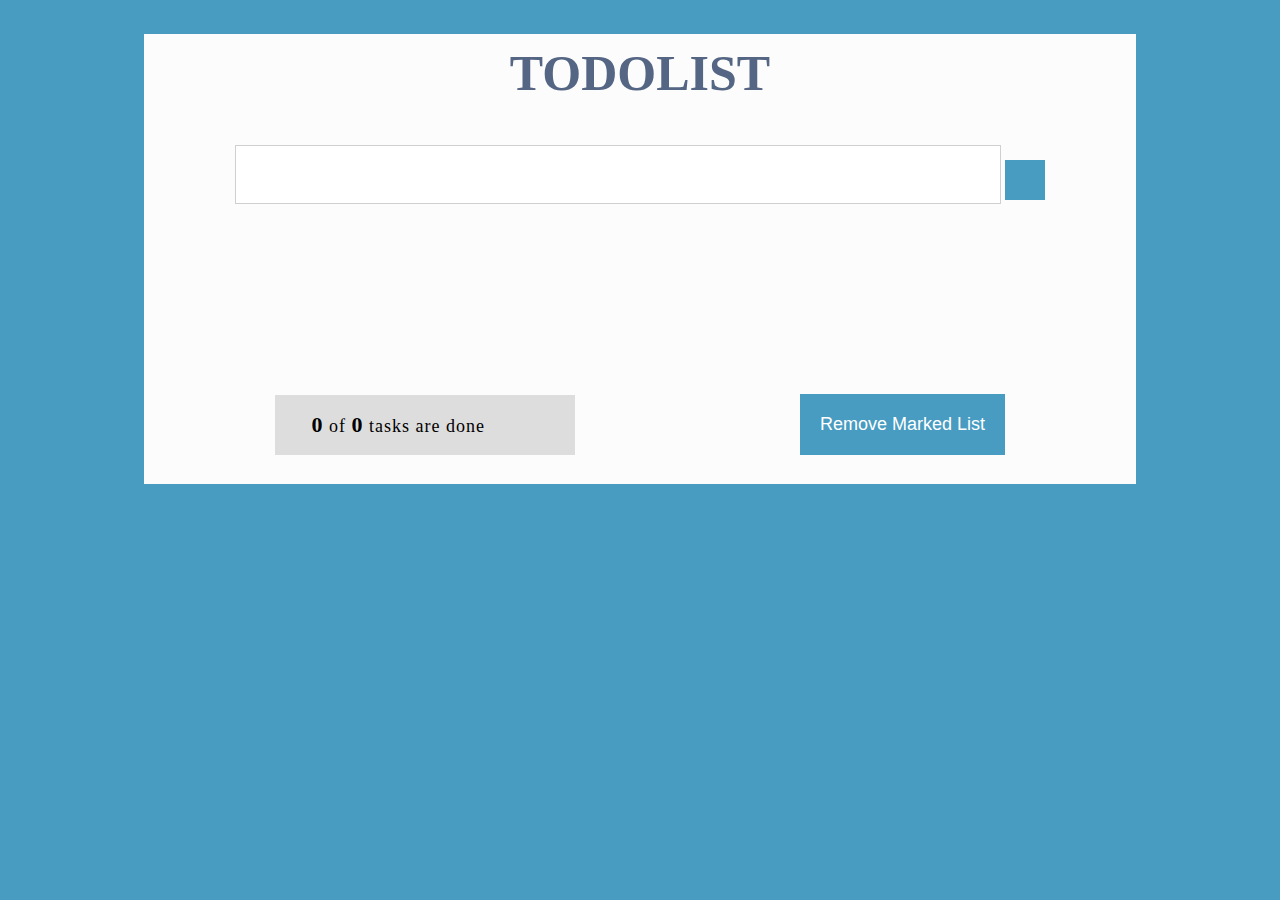
<file: index.html>
<!DOCTYPE html>
<html lang="en">
  <head>
    <meta charset="UTF-8" />
    <meta name="viewport" content="width=device-width, initial-scale=1.0" />
    <title>To-Do's</title>
    <link rel="stylesheet" href="./css/style.css" />
    <link
      rel="stylesheet"
      href="https://cdnjs.cloudflare.com/ajax/libs/font-awesome/6.4.2/css/all.min.css"
      integrity="sha512-z3gLpd7yknf1YoNbCzqRKc4qyor8gaKU1qmn+CShxbuBusANI9QpRohGBreCFkKxLhei6S9CQXFEbbKuqLg0DA=="
      crossorigin="anonymous"
      referrerpolicy="no-referrer"
    />
    <script src="https://code.jquery.com/jquery-3.6.4.min.js"></script>
  </head>

  <body>
    <div class="container">
      <div class="header">
        <h1>TODOLIST</h1>
      </div>
      <div class="input_area">
        <input class="text_area" id="InputText" type="text" />
        <button type="submit" id="submit" onclick="addList()">
          <i class="fa-solid fa-plus"></i>
        </button>
      </div>
      <div class="listarea" id="listArea">
        <!-- Your list items will be added here -->
      </div>
      <div class="status_area">
        <!-- <input
          type="range"
          min="0"
          max="100"
          value="0"
          class="slider"
          id="myRange"
        /> -->
        <div class="range-slider">
          <div class="bar"></div>
          <div class="handle"></div>

          <div data-bind="progressBar: { value : percentage }"></div>
        </div>
        <p class="range_data">
          <span id="completedTask">0</span> of
          <span id="totalTask">0</span> tasks are done
        </p>
        <button onclick="removeChecked()">
          Remove Marked List <i class="fa-solid fa-xmark"></i>
        </button>
      </div>
    </div>
    <script>
      let completedTask = 0;
      let totalNumberTask = 0;
      var rangeBarValue = 0;
      document
        .getElementById("InputText")
        .addEventListener("keyup", function (event) {
          if (event.key === "Enter") {
            addList();
          }
        });
      function addList() {
        totalNumberTask++;
        document.getElementById("totalTask").innerHTML = totalNumberTask;
        var inputValue = document.getElementById("InputText").value;
        if (inputValue.trim() === "") {
          alert("Please enter a valid input.");
          return;
        }
        var all_list = document.getElementById("listArea");
        all_list.innerHTML += getNewItemHtml(inputValue);
        resetInput();
        updateRangeBar();
      }
      function getNewItemHtml(inputValue) {
        return `
        <li class="list_item" id = "listItem">
          <div class="Before_listItem" onclick="updateRangeBar()">
            <div class="checkbox-wrapper-30">
              <span class="checkbox" onclick="checkedList()">
                <input class="checkbox1" type="checkbox" />
                <svg>
                  <use xlink:href="#checkbox-30" class="checkbox"></use>
                </svg>
              </span>
              <svg xmlns="http://www.w3.org/2000/svg" style="display:none">
                <symbol id="checkbox-30" viewBox="0 0 22 22">
                  <path fill="none" stroke="currentColor"
                    d="M5.5,11.3L9,14.8L20.2,3.3l0,0c-0.5-1-1.5-1.8-2.7-1.8h-13c-1.7,0-3,1.3-3,3v13c0,1.7,1.3,3,3,3h13 c1.7,0,3-1.3,3-3v-13c0-0.4-0.1-0.8-0.3-1.2" />
                </symbol>
              </svg>
              <span id = "spanList">${inputValue}</span>
            </div>
          </div>
          <div class="list_icons">
          <i onclick="edit(event)" class="icon fa-solid fa-pen-to-square"></i>
          <i onclick="close(event)" class="icon fa-solid fa-xmark"></i>
          </div>
        </li>
      `;
      }
      function resetInput() {
        document.getElementById("InputText").value = "";
      }
      function removeChecked() {
        const listItems = document.querySelectorAll(".list_item");
        let confirmed = window.confirm(
          "Are you sure you want to remove checked items?"
        );
        if (confirmed) {
          listItems.forEach((item) => {
            const checkbox = item.querySelector('input[type="checkbox"]');
            if (checkbox.checked) {
              item.remove();
              totalNumberTask = Math.max(totalNumberTask - 1, 0);
              if (checkbox.checked) {
                completedTask = Math.max(completedTask - 1, 0);
              }
            }
          });
        }
        document.getElementById("totalTask").innerHTML = totalNumberTask;
        document.getElementById("completedTask").innerHTML = completedTask;
        getCheckedCount();
        updateRangeBar();
      }
      function checkedList() {
        const listItems = document.querySelectorAll("#listItem");
        let completedTask = 0;
        let totalNumberTask = 0;
        listItems.forEach((item) => {
          const checkbox = item.querySelector('input[type="checkbox"]');
          if (checkbox.checked) {
            completedTask++;
          }
          totalNumberTask++;
        });
        document.getElementById("completedTask").innerHTML = completedTask;
        document.getElementById("totalTask").innerHTML = totalNumberTask;
        updateRangeBar();
      }
      function edit(event) {
        const listItem = event.target.closest(".list_item");
        const newText = prompt("Edit the task:", spanList.innerText);
        if (newText !== null) {
          spanList.innerText = newText.trim();
        }
      }
      function close(event) {
        const listItem = event.target.closest(".list_item");
        if (listItem) {
          const checkbox = listItem.querySelector(".checkbox1");
          if (checkbox && checkbox.checked) {
            completedTask = completedTask - 1;
          }
          listItem.remove();
          totalNumberTask--;
          document.getElementById("totalTask").innerHTML = totalNumberTask;
          document.getElementById("completedTask").innerHTML =
            getCheckedCount();
          updateRangeBar();
        }
      }
      document.addEventListener("click", function (event) {
        if (event.target.classList.contains("fa-xmark")) {
          close(event);
        }
      });
      function getCheckedCount() {
        let checkedCount = 0;
        document
          .querySelectorAll(".checkbox1")
          .forEach((c) => (c.checked ? checkedCount++ : 0));
        return checkedCount;
      }
      
      function updateRangeBar() {
        const listItems = document.querySelectorAll(".list_item");
        let totalNumberTask = listItems.length;
        let completedTask = getCheckedCount();
        const rangeSlider = document.querySelector(".range-slider");
        const bar = rangeSlider.querySelector(".bar");
        const handle = rangeSlider.querySelector(".handle");

        const percentage = totalNumberTask
          ? (completedTask / totalNumberTask) * 100
          : 0;
        bar.style.width = percentage + "%";
        handle.style.left = percentage + "%";
        document.getElementById("completedTask").innerHTML = completedTask;
        document.getElementById("totalTask").innerHTML = totalNumberTask;
      }
    </script>
  </body>
</html>
</file>
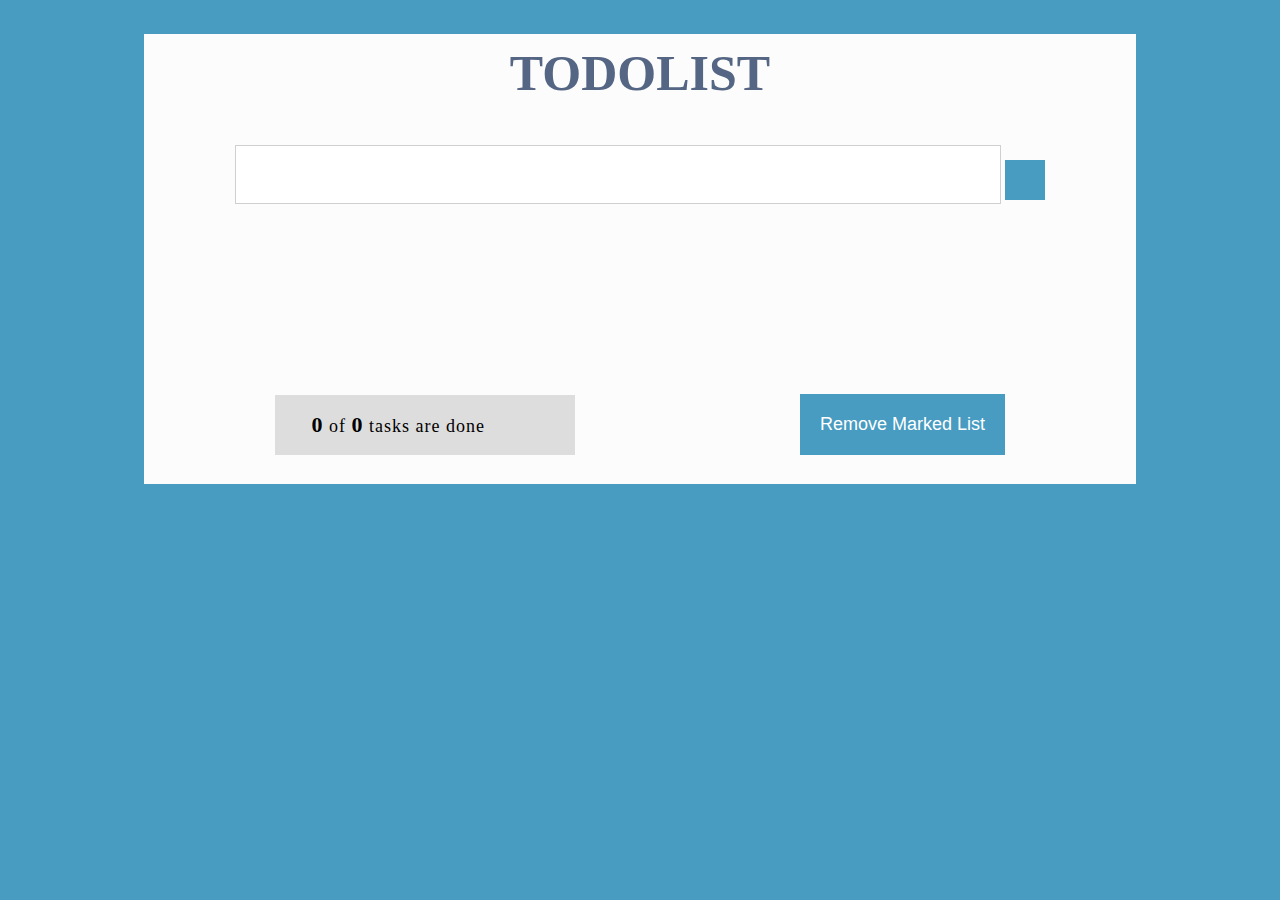
<file: demo.html>
<!DOCTYPE html>
<html lang="en">
  <head>
    <meta charset="UTF-8" />
    <meta name="viewport" content="width=device-width, initial-scale=1.0" />
    <title>To-Do's</title>
    <link rel="stylesheet" href="./css/style.css" />
    <link
      rel="stylesheet"
      href="https://cdnjs.cloudflare.com/ajax/libs/font-awesome/6.4.2/css/all.min.css"
      integrity="sha512-z3gLpd7yknf1YoNbCzqRKc4qyor8gaKU1qmn+CShxbuBusANI9QpRohGBreCFkKxLhei6S9CQXFEbbKuqLg0DA=="
      crossorigin="anonymous"
      referrerpolicy="no-referrer"
    />
    <script src="https://code.jquery.com/jquery-3.6.4.min.js"></script>
  </head>

  <body>
    <div class="container">
      <div class="header">
        <h1>TODOLIST</h1>
      </div>
      <div class="input_area">
        <input class="text_area" id="InputText" type="text" />
        <button type="submit" id="submit" onclick="addList()">
          <i class="fa-solid fa-plus"></i>
        </button>
      </div>
      <div class="listarea" id="listArea">
        <!-- Your list items will be added here -->
      </div>
      <div class="status_area">
        <!-- <input
          type="range"
          min="0"
          max="100"
          value="0"
          class="slider"
          id="myRange"
        /> -->
        <div class="range-slider">
          <div class="bar"></div>
          <div class="handle"></div>

          <div data-bind="progressBar: { value : percentage }"></div>
        </div>
        <p class="range_data">
          <span id="completedTask">0</span> of
          <span id="totalTask">0</span> tasks are done
        </p>
        <button onclick="removeChecked()">
          Remove Marked List <i class="fa-solid fa-xmark"></i>
        </button>
      </div>
    </div>
    <script>
      let completedTask = 0;
      let totalNumberTask = 0;
      var rangeBarValue = 0;
      document
        .getElementById("InputText")
        .addEventListener("keyup", function (event) {
          if (event.key === "Enter") {
            addList();
          }
        });
      function addList() {
        totalNumberTask++;
        document.getElementById("totalTask").innerHTML = totalNumberTask;
        var inputValue = document.getElementById("InputText").value;
        if (inputValue.trim() === "") {
          alert("Please enter a valid input.");
          return;
        }
        var all_list = document.getElementById("listArea");
        all_list.innerHTML += getNewItemHtml(inputValue);
        resetInput();
        updateRangeBar();
      }
      function getNewItemHtml(inputValue) {
        return `
        <li class="list_item" id = "listItem">
          <div class="Before_listItem" onclick="updateRangeBar()">
            <div class="checkbox-wrapper-30">
              <span class="checkbox" onclick="checkedList()">
                <input class="checkbox1" type="checkbox" />
                <svg>
                  <use xlink:href="#checkbox-30" class="checkbox"></use>
                </svg>
              </span>
              <svg xmlns="http://www.w3.org/2000/svg" style="display:none">
                <symbol id="checkbox-30" viewBox="0 0 22 22">
                  <path fill="none" stroke="currentColor"
                    d="M5.5,11.3L9,14.8L20.2,3.3l0,0c-0.5-1-1.5-1.8-2.7-1.8h-13c-1.7,0-3,1.3-3,3v13c0,1.7,1.3,3,3,3h13 c1.7,0,3-1.3,3-3v-13c0-0.4-0.1-0.8-0.3-1.2" />
                </symbol>
              </svg>
              <span id = "spanList">${inputValue}</span>
            </div>
          </div>
          <div class="list_icons">
          <i onclick="edit(event)" class="icon fa-solid fa-pen-to-square"></i>
          <i onclick="close(event)" class="icon fa-solid fa-xmark"></i>
          </div>
        </li>
      `;
      }
      function resetInput() {
        document.getElementById("InputText").value = "";
      }
      function removeChecked() {
        const listItems = document.querySelectorAll(".list_item");
        let confirmed = window.confirm(
          "Are you sure you want to remove checked items?"
        );
        if (confirmed) {
          listItems.forEach((item) => {
            const checkbox = item.querySelector('input[type="checkbox"]');
            if (checkbox.checked) {
              item.remove();
              totalNumberTask = Math.max(totalNumberTask - 1, 0);
              if (checkbox.checked) {
                completedTask = Math.max(completedTask - 1, 0);
              }
            }
          });
        }
        document.getElementById("totalTask").innerHTML = totalNumberTask;
        document.getElementById("completedTask").innerHTML = completedTask;
        getCheckedCount();
        updateRangeBar();
      }
      function checkedList() {
        const listItems = document.querySelectorAll("#listItem");
        let completedTask = 0;
        let totalNumberTask = 0;
        listItems.forEach((item) => {
          const checkbox = item.querySelector('input[type="checkbox"]');
          if (checkbox.checked) {
            completedTask++;
          }
          totalNumberTask++;
        });
        document.getElementById("completedTask").innerHTML = completedTask;
        document.getElementById("totalTask").innerHTML = totalNumberTask;
        updateRangeBar();
      }
      function edit(event) {
        const listItem = event.target.closest(".list_item");
        const newText = prompt("Edit the task:", spanList.innerText);
        if (newText !== null) {
          spanList.innerText = newText.trim();
        }
      }
      function close(event) {
        const listItem = event.target.closest(".list_item");
        if (listItem) {
          const checkbox = listItem.querySelector(".checkbox1");
          if (checkbox && checkbox.checked) {
            completedTask = completedTask - 1;
          }
          listItem.remove();
          totalNumberTask--;
          document.getElementById("totalTask").innerHTML = totalNumberTask;
          document.getElementById("completedTask").innerHTML =
            getCheckedCount();
          updateRangeBar();
        }
      }
      document.addEventListener("click", function (event) {
        if (event.target.classList.contains("fa-xmark")) {
          close(event);
        }
      });
      function getCheckedCount() {
        let checkedCount = 0;
        document
          .querySelectorAll(".checkbox1")
          .forEach((c) => (c.checked ? checkedCount++ : 0));
        return checkedCount;
      }
      // function updateRangeBar() {
      //   var rangeInput = document.getElementById("myRange");
      //   var totalTask = parseInt(
      //     document.getElementById("totalTask").textContent,
      //     10
      //   );
      //   var completedTask = parseInt(
      //     document.getElementById("completedTask").textContent,
      //     10
      //   );
      //   rangeInput.max = totalTask;
      //   rangeInput.value = completedTask;
      // }

      function updateRangeBar() {
        const listItems = document.querySelectorAll(".list_item");
        let totalNumberTask = listItems.length;
        let completedTask = getCheckedCount();
        const rangeSlider = document.querySelector(".range-slider");
        const bar = rangeSlider.querySelector(".bar");
        const handle = rangeSlider.querySelector(".handle");
  
        const percentage = totalNumberTask ? (completedTask / totalNumberTask) * 100 : 0;
        bar.style.width = percentage + "%";
        handle.style.left = percentage + "%";
       
        document.getElementById("completedTask").innerHTML = completedTask;
        document.getElementById("totalTask").innerHTML = totalNumberTask;
      }
    </script>
  </body>
</html>
</file>
<file: css/style.css>
* {
  padding: 0;
  /* margin: 0; */
}

body {
  background-color: #489cc1;
}
.container {
  width: 992px;
  background-color: #fcfcfc;
  height: 450px;
  margin-top: 50px;
  margin: 0 auto;
  text-align: center;
}
h1 {
  color: #546684;
  font-size: 50px;
  padding-top: 10px;
}

.text_area {
  padding: 18px 10px;
  margin-top: 10px;
  width: 75%;
  border:1px solid #cfcfcf;
  color: #489cc1;
  font-style: italic;
  font-size: 18px;
  font-weight: bold;
}

button {
  background-color: #489cc1;
  color: #fff;
  padding: 18px;
  border: 2px solid transparent;
  font-size: 18px;
  cursor: pointer;
}
/* ==============List Area=============== */

.all_list {
  margin-top: 15px;
}
.listarea {
  height: 140px;
  overflow-y: scroll;
}
#listArea li {
  list-style-type: none;
  background-color: #f9fdff;
  padding:10px ;
  border-top: 1px solid #cfcfcf;
  border-bottom: 1px solid #cfcfcf;
  margin: 5px auto;
  width: 80%;
  text-align: start;
  color: #489cc1;
  vertical-align: center;
  font-size: 20px;
  position: relative;
  text-transform: capitalize;
}
#listArea li:hover {
  background-color: #f0f9ff;
}
.list_icons {
  position: absolute;
  right: 10px;
  top: 10px;
  cursor: pointer;
}
.list_item i {
  vertical-align: middle;
  color: #cee4f1;
  letter-spacing: 5px;
}
.list_item i:hover {
  color: #489cc1;
  transition: all ease-in;
}
/* ==================:checked-mark ===================== */

.checkbox-wrapper-30 .checkbox {
  --bg: #fff;
  --brdr: #d1d6ee;
  --brdr-actv: #489cc1;
  --brdr-hovr: #489dc179;
  --dur: calc((var(--size, 2) / 2) * 0.6s);
  display: inline-block;
  width: calc(var(--size, 1) * 18px);
  position: relative;

}
.checkbox-wrapper-30 .checkbox:after {
  content: "";
  width: 100%;
  padding-top: 100%;
  display: block;
}
.checkbox-wrapper-30 .checkbox > * {
  position: absolute;
  top:0px;
  right: 0px;
}
.checkbox-wrapper-30 .checkbox input {
  -webkit-appearance: none;
  -moz-appearance: none;
  -webkit-tap-highlight-color: transparent;
  cursor: pointer;
  background-color: var(--bg);
  border-radius: calc(var(--size, 1) * 4px);
  border: calc(var(--newBrdr, var(--size, 1)) * 1px) solid;
  color: var(--newBrdrClr, var(--brdr));
  outline: none;
  margin: 1px;
  padding: 0;
  transition: all calc(var(--dur) / 3) linear;
}
.checkbox-wrapper-30 .checkbox input:hover,
.checkbox-wrapper-30 .checkbox input:checked {
  --newBrdr: calc(var(--size, 1) * 2);
}
.checkbox-wrapper-30 .checkbox input:hover {
  --newBrdrClr: var(--brdr-hovr);
}
.checkbox-wrapper-30 .checkbox input:checked {
  --newBrdrClr: var(--brdr-actv);
  transition-delay: calc(var(--dur) / 1.3);
}
.checkbox-wrapper-30 .checkbox input:checked + svg {
  --dashArray: 16 93;
  --dashOffset: 109;
}
.checkbox-wrapper-30 .checkbox svg {
  fill: none;
  left: 0;
  pointer-events: none;
  stroke: var(--stroke, var(--border-active));
  stroke-dasharray: var(--dashArray, 93);
  stroke-dashoffset: var(--dashOffset, 94);
  stroke-linecap: round;
  stroke-linejoin: round;
  stroke-width: 2px;
  top: 0;
  transition: stroke-dasharray var(--dur), stroke-dashoffset var(--dur);
}
.checkbox-wrapper-30 .checkbox svg,
.checkbox-wrapper-30 .checkbox input {
  display: block;
  height: 100%;
  width: 100%;
}
/* ==================Range Bar=========== */
.status_area {
  display: flex;
  justify-content: space-between;
  align-items: center;
  width: 730px;
  margin: 50px auto;
  position: relative;
}

.range_data {
  position: absolute;
  left: 5%;
  font-size: 18px;
  color: #000;
  letter-spacing: 1px;

}

span {
  font-weight: bolder;
  font-size: 22px;
  /* color: #546684; */
}
.range-slider {
  position: relative;
  width: 300px;
  height: 60px;
  background-color: #ddd;
}

.bar {
  position: absolute;
  top: 0;
  left: 0;
  height: 100%;
  background-color: #f2e06b;
  transition: 0.8s all ease-in-out;
}

.handle {
  position: absolute;
  top: 0px;
  left: 0;
  width: 0px;
  height: 60px;
  background-color: #f2e06b;
  /* border-radius: 50%; */
  cursor: pointer;
}
</file>
